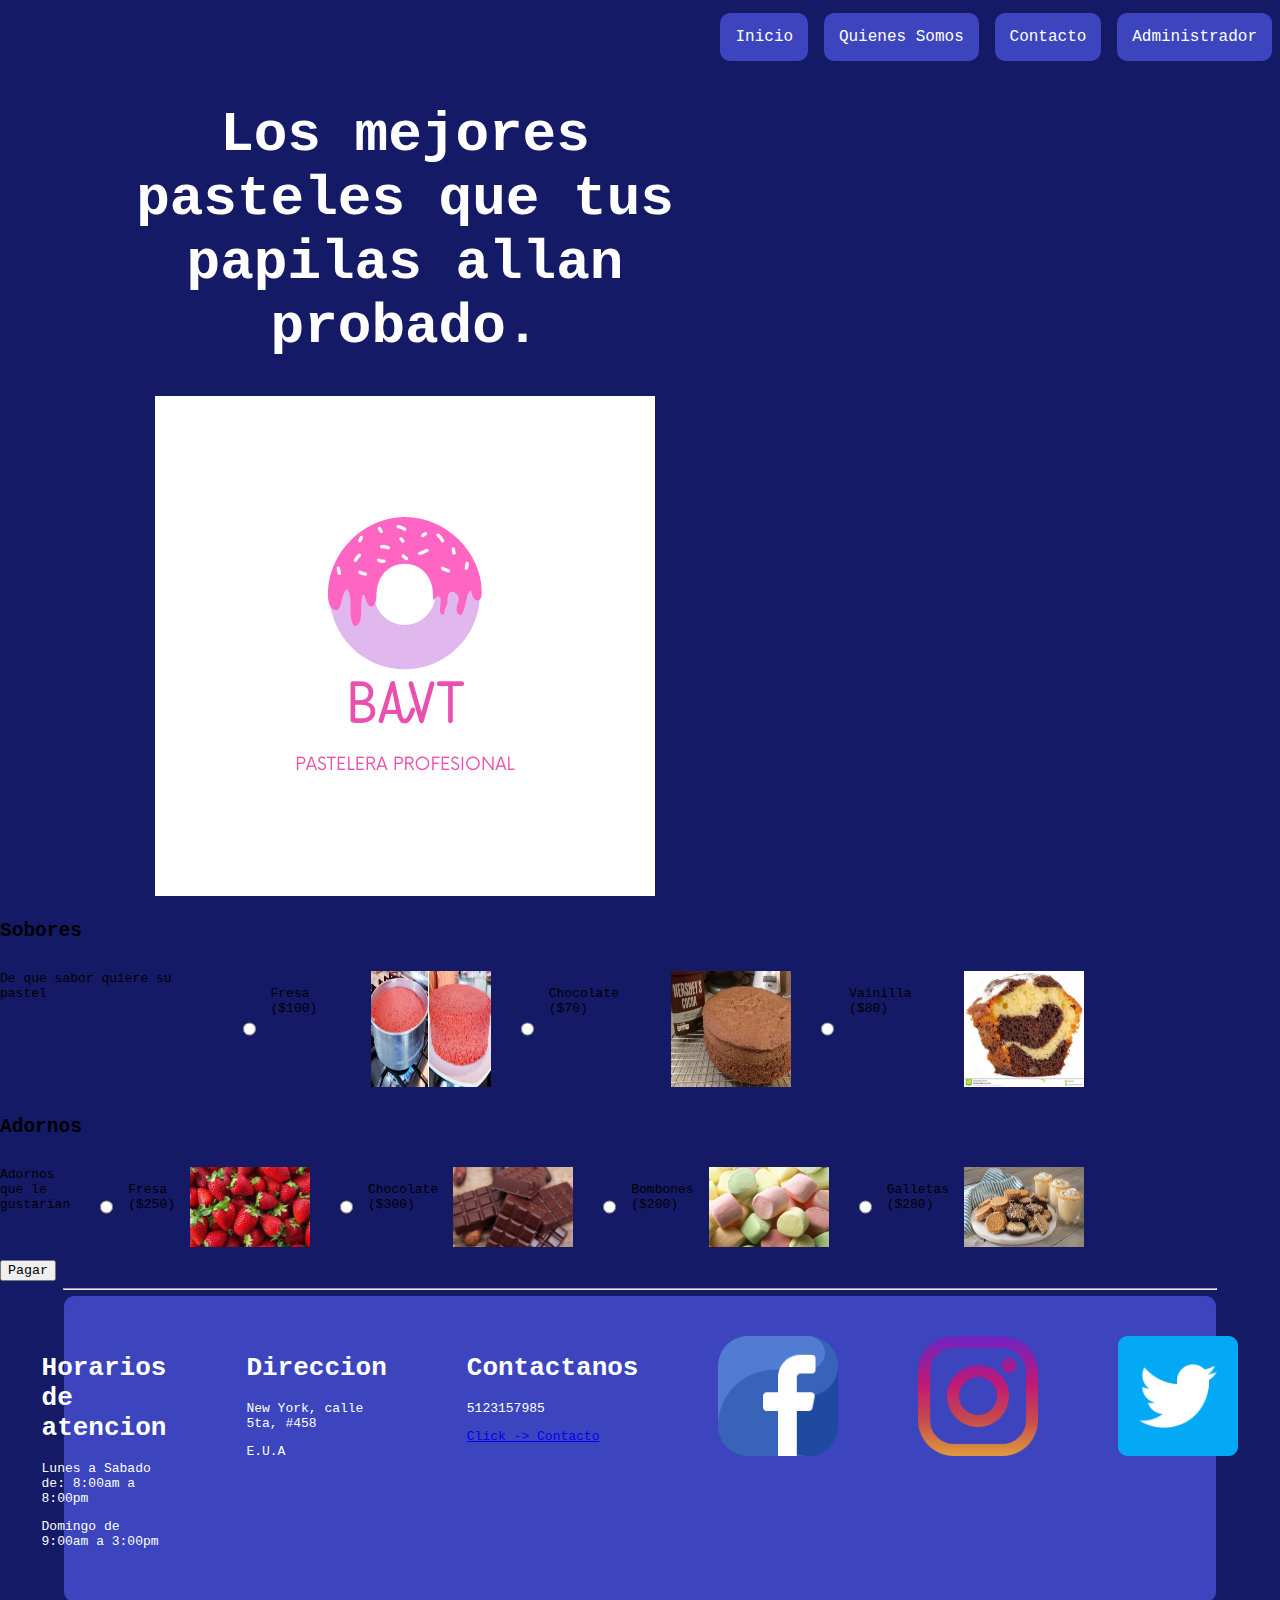
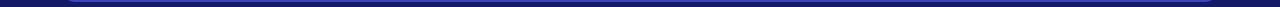
<file: index.html>
<!DOCTYPE html>
<html lang="en">
<head>
    <meta charset="UTF-8">
    <meta http-equiv="X-UA-Compatible" content="IE=edge">
    <meta name="viewport" content="width=device-width, initial-scale=1.0">
    <title>Pasteleria</title>
    <link rel="stylesheet" href="./style/style.css">
</head>
<body>
    <header>
        <nav id="contenedor__rutas">
            <ul id="__rutas">
                <li><a class="rutas" href="#">Inicio</a></li>
                <li><a class="rutas" href="./pages/quienessomos.html">Quienes Somos</a></li>
                <li><a class="rutas" href="./pages/contacto.html">Contacto</a></li>
                <li><a class="rutas" href="./pages/admin.html">Administrador</a></li>
            </ul>
        </nav>
    </header>
    <br />
    <main>
        <div id="cont__titulo">
            <h1 id="titulo">Los mejores 
pasteles que tus 
papilas allan probado.</h1>
<img id="logo" src="./asset/img/LOGO.png" alt="">
        </div>


        <h2>Sobores</h2>
        <div id="sabores__pasteles">
            <p>

                De que sabor quiere su pastel<br>
            
                <label><input type="radio"> Fresa ($100)</label><br>
                <img class="img-chica" src="./asset/img/saborFresa.jpg" alt="">
            
                <label><input type="radio"> Chocolate ($70)</label><br>
                <img class="img-chica" src="./asset/img/saborChocolate.jpg" alt="">
            
                <label><input type="radio"> Vainilla ($80)</label>
                <img class="img-chica" src="./asset/img/saborVainilla.jpg" alt="" srcset="">
            
              </p>
            
        </div>

    </div>

    <h2>Adornos</h2>
    <div id="sabores__pasteles">
        <p>

            Adornos que le gustarian<br>
        
            <label><input type="radio"> Fresa ($250)</label><br>
            <img class="img-chica" src="./asset/img/fresas.jpg" alt="">
        
            <label><input type="radio"> Chocolate ($300)</label><br>
            <img class="img-chica" src="./asset/img/chocolates.jpeg" alt="">
        
            <label><input type="radio"> Bombones ($200)</label>
            <img class="img-chica" src="./asset/img/bombones.jpg" alt="" srcset="">   
            
            <label><input type="radio"> Galletas ($280)</label>
            <img class="img-chica" src="./asset/img/galletas.jpg" alt="" srcset="">   

          </p>

          <button>Pagar</button>
        
    </div>
        
    </main>
    <hr />
    <footer>
        <div>
            <h1>Horarios de atencion</h1>
            <p>Lunes a Sabado de: 8:00am a 8:00pm</p>
            <p>Domingo de 9:00am a 3:00pm</p>
        </div>
        <div>
            <h1>Direccion</h1>
            <p>New York, calle 5ta, #458</p>
            <p>E.U.A</p>
        </div>
        <div>
            <h1>Contactanos</h1>
            <p>5123157985</p>
            <a href="./pages/contacto.html">Click -> Contacto</a>
        </div>
        <div>
            <a href="https://www.facebook.com/" target="_blanck"><img class="img-chica" src="./asset/img/facebook.png" /></a>
            
        </div>
        <div>
            <a target="_blanck" href="https://www.instagram.com"><img class="img-chica" src="./asset/img/instagram.png" /></a>
        </div>
        <div>
            <a target="_blanck" href="https://www.twitter.com"><img class="img-chica" src="./asset/img/twiter.png" /></a>
        </div>
    </footer>
    <style>
        hr{
            width: 90%;
        }
        .img-chica{
            max-width: 120px;
            max-height: 120px;
        }
    </style>
</body>
</html>
</file>
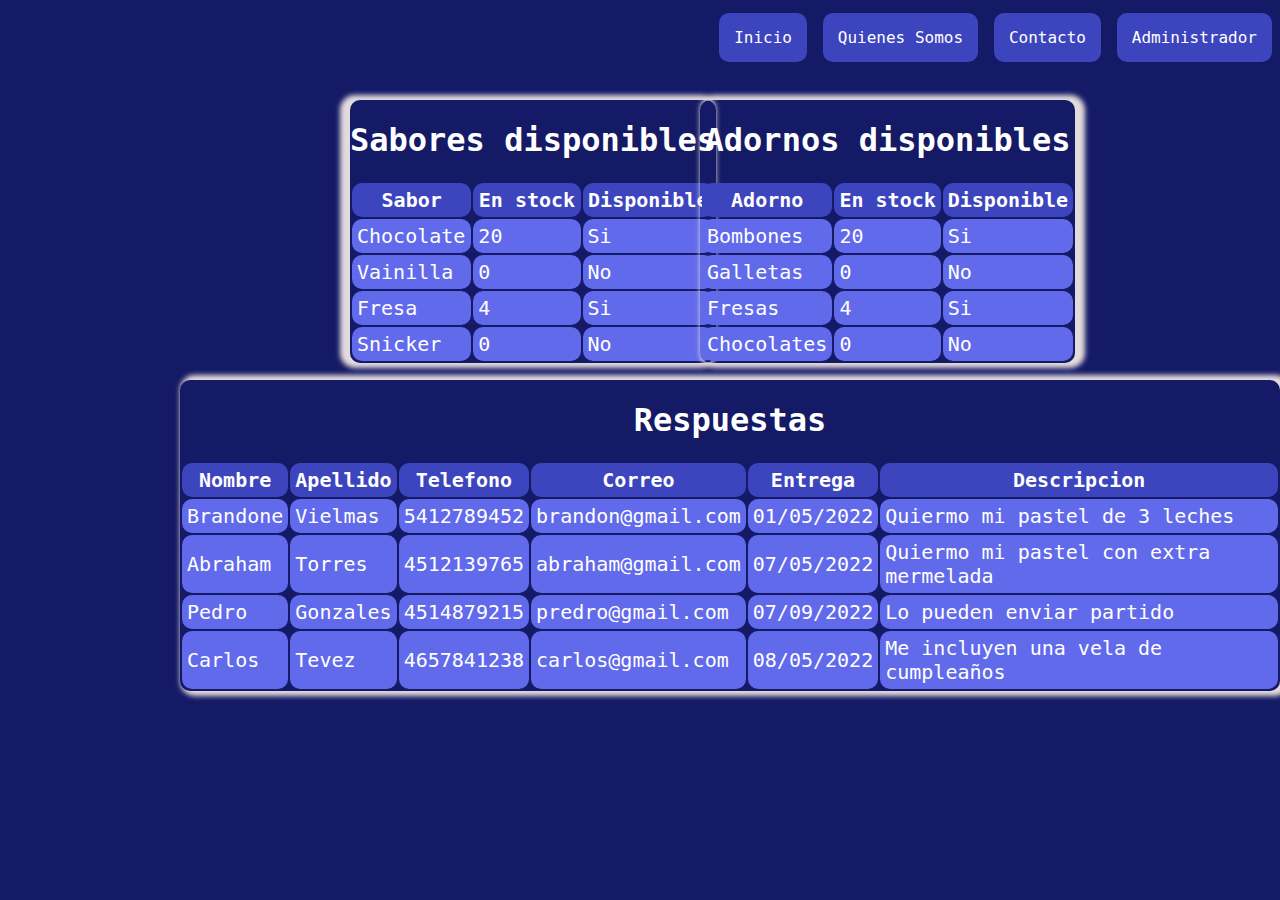
<file: pages/admin.html>
<!DOCTYPE html>
<html lang="en">
<head>
    <meta charset="UTF-8">
    <meta http-equiv="X-UA-Compatible" content="IE=edge">
    <meta name="viewport" content="width=device-width, initial-scale=1.0">
    <title>Pasteleria</title>
    <link rel="stylesheet" href="../style/style.css">
</head>
<body>
    <header>
        <nav id="contenedor__rutas">
            <ul id="__rutas">
                <li><a class="rutas" href="../index.html">Inicio</a></li>
                <li><a class="rutas" href="./quienessomos.html">Quienes Somos</a></li>
                <li><a class="rutas" href="./contacto.html">Contacto</a></li>
                <li><a class="rutas" href="#">Administrador</a></li>
            </ul>
        </nav>
    </header>
    <style>
        h1{
            font-size: 32px;
            font-weight:900;
            color: white;
            justify-content: center;
            display: flex;
        }
    </style>
<div>
    <div id="cont__sabores">
        <h1>Sabores disponibles</h1>
        <table>
            <tr>
                <th>Sabor</th>
                <th>En stock</th>
                <th>Disponible</th>
            </tr>
            <tr>
                <td>Chocolate</td>
                <td>20</td>
                <td>Si</td>
            </tr>
            <tr>
                <td>Vainilla</td>
                <td>0</td>
                <td>No</td>
            </tr>
            <tr>
                <td>Fresa</td>
                <td>4</td>
                <td>Si</td>
            </tr>
            <tr>
                <td>Snicker</td>
                <td>0</td>
                <td>No</td>
            </tr>
        </table>
    </div>
    <div id="cont__adornos">
        <h1>Adornos disponibles</h1>
        <table>
            <tr>
                <th>Adorno</th>
                <th>En stock</th>
                <th>Disponible</th>
            </tr>
            <tr>
                <td>Bombones</td>
                <td>20</td>
                <td>Si</td>
            </tr>
            <tr>
                <td>Galletas</td>
                <td>0</td>
                <td>No</td>
            </tr>
            <tr>
                <td>Fresas</td>
                <td>4</td>
                <td>Si</td>
            </tr>
            <tr>
                <td>Chocolates</td>
                <td>0</td>
                <td>No</td>
            </tr>
        </table>
    </div>
    <div id="cont__respuestas">
        <h1>Respuestas</h1>
        <table>
            <tr>
                <th>Nombre</th>
                <th>Apellido</th>
                <th>Telefono</th>
                <th>Correo</th>
                <th>Entrega</th>
                <th>Descripcion</th>
            </tr>
            <tr>
                <td>Brandone</td>
                <td>Vielmas</td>
                <td>5412789452</td>
                <td>brandon@gmail.com</td>
                <td>01/05/2022</td>
                <td>Quiermo mi pastel de 3 leches</td>
                </tr>
            <tr>
                <td>Abraham</td>
                <td>Torres</td>
                <td>4512139765</td>
                <td>abraham@gmail.com</td>
                <td>07/05/2022</td>
                <td>Quiermo mi pastel con extra mermelada</td>
            </tr>
            <tr>
                <td>Pedro</td>
                <td>Gonzales</td>
                <td>4514879215</td>
                <td>predro@gmail.com</td>
                <td>07/09/2022</td>
                <td>Lo pueden enviar partido</td>
            </tr>
            <tr>
                <td>Carlos</td>
                <td>Tevez</td>
                <td>4657841238</td>
                <td>carlos@gmail.com</td>
                <td>08/05/2022</td>
                <td>Me incluyen una vela de cumpleaños</td>
            </tr>
        </table>
    </div>
</div>
</body>
</html>
</file>
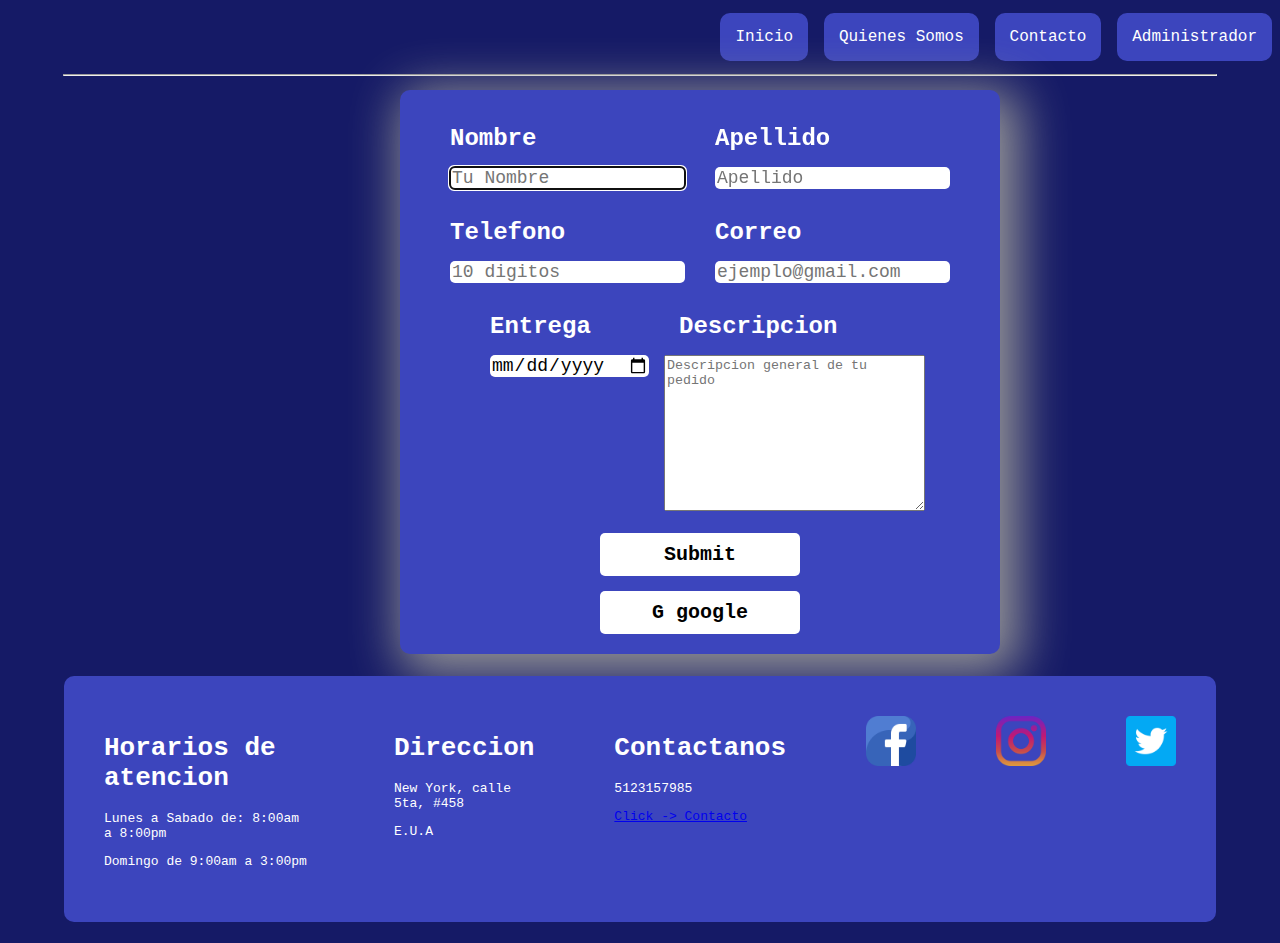
<file: pages/contacto.html>
<!DOCTYPE html>
<html lang="en">
<head>
    <meta charset="UTF-8">
    <meta http-equiv="X-UA-Compatible" content="IE=edge">
    <meta name="viewport" content="width=device-width, initial-scale=1.0">
    <title>Pasteleria</title>
    <link rel="stylesheet" href="../style/style.css">
</head>
<body>
    <header>
        <nav id="contenedor__rutas">
            <ul id="__rutas">
                <li><a class="rutas" href="../index.html">Inicio</a></li>
                <li><a class="rutas" href="./quienessomos.html">Quienes Somos</a></li>
                <li><a class="rutas" href="#">Contacto</a></li>
                <li><a class="rutas" href="./admin.html">Administrador</a></li>
            </ul>
        </nav>
    </header>
    <div id="cont__form">
        <form action="">
            <div>
                <label for="nombre">Nombre</label>
                <input autofocus placeholder="Tu Nombre" type="text" name="nombre">
            </div>
            <div>
                <label for="apellido">Apellido</label>
                <input type="text" name="apellidoP" placeholder="Apellido">
            </div>
            <div>
                <label for="telefono">Telefono</label>
                <input type="number" name="telefono" placeholder="10 digitos">
            </div>
            <div>
                <label for="correo">Correo</label>
                <input type="mail" name="correo" placeholder="ejemplo@gmail.com">
            </div>
            <div>
                <label for="fecha">Entrega</label>
                <input type="date" name="fecha">
            </div>
            <div>
                <label for="descripcion">Descripcion</label>
                <textarea name="descripcion"cols="30" placeholder="Descripcion general de tu pedido" rows="10"></textarea>
            </div>
            <div>
                <input id="btn" type="submit">
                <button id="btn">G google</button>
            </div>
            <style>
                button{
                    border: none;
                    border-radius: 5px;
                    margin-bottom: 20px;
                }
            </style>
            <!--hay que agregar los sabores y adornos-->
        </form>
    </div>
    <hr />
    <footer>
        <div>
            <h1>Horarios de atencion</h1>
            <p>Lunes a Sabado de: 8:00am a 8:00pm</p>
            <p>Domingo de 9:00am a 3:00pm</p>
        </div>
        <div>
            <h1>Direccion</h1>
            <p>New York, calle 5ta, #458</p>
            <p>E.U.A</p>
        </div>
        <div>
            <h1>Contactanos</h1>
            <p>5123157985</p>
            <a href="#">Click -> Contacto</a>
        </div>
        <div>
            <a href="https://www.facebook.com/" target="_blanck"><img src="../asset/img/facebook.png" /></a>
            
        </div>
        <div>
            <a target="_blanck" href="https://www.instagram.com"><img src="../asset/img/instagram.png" /></a>
        </div>
        <div>
            <a target="_blanck" href="https://www.twitter.com"><img src="../asset/img/twiter.png" /></a>
        </div>
    </footer>
    <style>
        hr{
            width: 90%;
            margin-top: 400px;
        }
        img{
            max-width: 50px;
            max-height: 50px;
        }
        footer{
            margin-top: 600px;
            margin-bottom: 20px;
        }
    </style>
</body>
</html>
</file>
<file: style/style.css>
* {
  font-family: monospace;
}

body {
  margin: 0;
  padding: 0;
  background-color: rgb(21, 26, 102);
}

#contenedor__rutas {
  float: right;
}

#__rutas {
  list-style: none;
}

#__rutas li {
  display: inline-block;
  padding: 15px;
  background-color: rgb(60, 69, 189);
  border-radius: 10px;
  margin-right: 8px;
}

#__rutas li:hover {
  background-color: rgb(97, 106, 235);
}

.rutas {
  text-decoration: none;
  color: white;
  font-weight: 500;
  font-size: large;
}

main {
  display: grid;
}

#cont__titulo {
  margin: 50px 0 0 80px;
  color: rgb(255, 255, 255);
  font-size: 28px;
  text-align: center;
  max-width: 650px;
}

#lista__pasteles {
  position: relative;
}

/*
#titulo {
  position: relative;
  font-size: 64px;
  color: rgb(255, 255, 255);
  margin: 30px 0 0 80px;
}
*/

/*Estilos pagina de contacto*/
form > div > input {
  border: none;
  border-radius: 5px;
}

#cont__form {
  background-color: rgb(60, 69, 189);
  margin: 90px 300px 0 400px;
  width: 600px;
  position: absolute;
  height: auto;
  text-align: center;
  display: grid;
  box-shadow: rgb(150, 150, 150) 10px 10px 50px 10px;
  border-radius: 10px;
  font-size: 24px;
  font-weight: bold;
  color: white;
}

form {
  display: flex;
  flex-direction: row;
  flex-wrap: wrap;
  justify-content: center;
  margin-top: 20px;
}

label,
input {
  display: flex;
  margin: 15px;
}

input {
  font-size: 18px;
}

#btn {
  color: black;
  background-color: white;
  padding: 10px;
  font-size: 20px;
  width: 200px;
  text-align: center;
  justify-content: center;
  font-weight: bold;
}

#btn:hover {
  background-color: rgb(228, 220, 220);
  border: 3px solid black;
}

/*Estilos pagina admin*/

#cont__sabores {
  box-shadow: rgb(228, 220, 220) -5px 0px 5px 5px;
  position: absolute;
  border-radius: 10px;
  display: flex;
  flex-direction: column;
  margin: 100px 0 0 350px;
}

#cont__adornos {
  box-shadow: rgb(228, 220, 220) 5px 0px 5px 5px;
  position: absolute;
  border-radius: 10px;
  display: flex;
  flex-direction: column;
  margin: 100px 0 0 700px;
}

#cont__respuestas {
  position: absolute;
  display: flex;
  flex-direction: column;
  margin: 380px 0 0 180px;
  box-shadow: rgb(228, 220, 220) 5px 0px 5px 5px;
  border-radius: 10px;
}

tr,
th,
td {
  font-size: 20px;
  border-radius: 10px;
}

th {
  background-color: rgb(60, 69, 189);
  color: white;
  padding: 5px;
}

td {
  background-color: rgb(97, 106, 235);
  color: white;
  padding: 5px;
}

/*Estilos footer*/
footer {
  display: flex;
  flex-direction: row;
  justify-content: center;
  background-color: rgb(60, 69, 189);
  width: 90%;
  margin: 0 auto;
  border-radius: 10px;
  bottom: 0;
  position: relative;
}

footer > div {
  margin: 40px;
  color: white;
}

#sabores__pasteles > p {
  display: flex;
  flex-direction: row;
}
</file>
